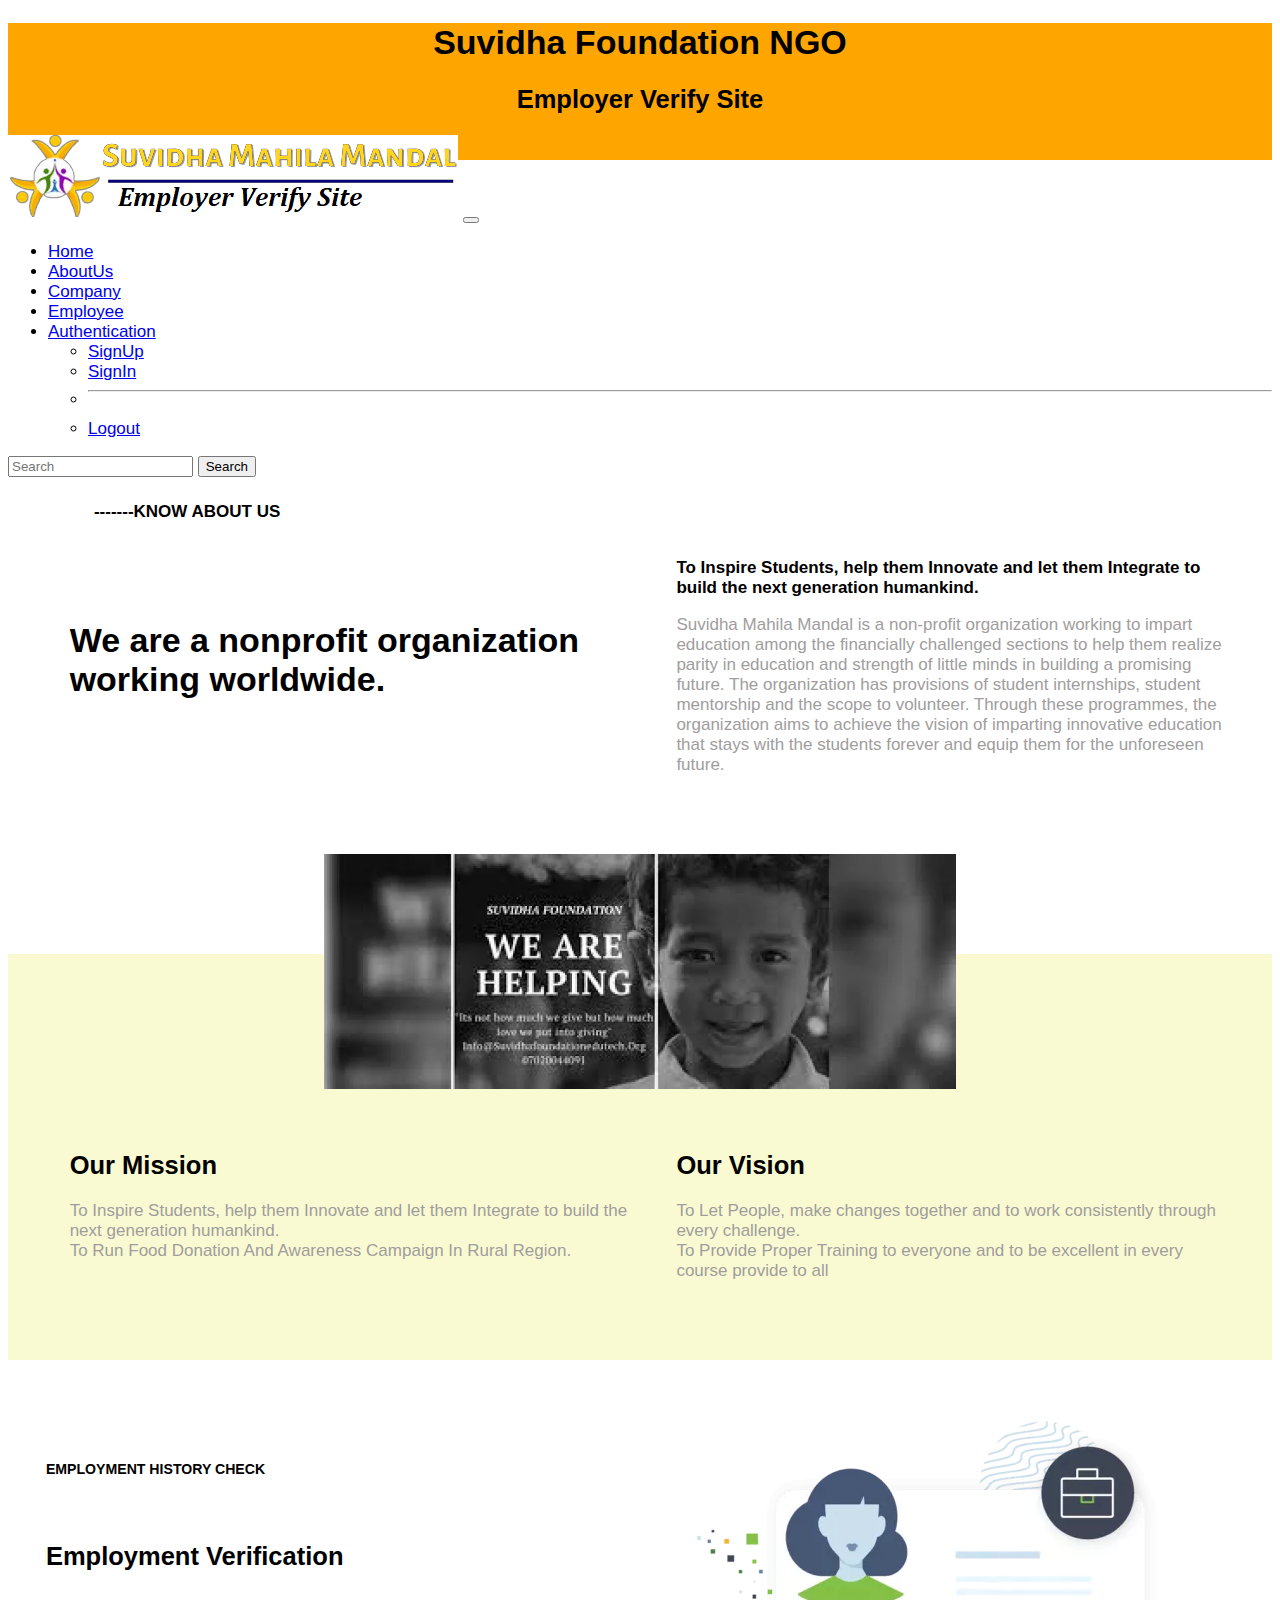
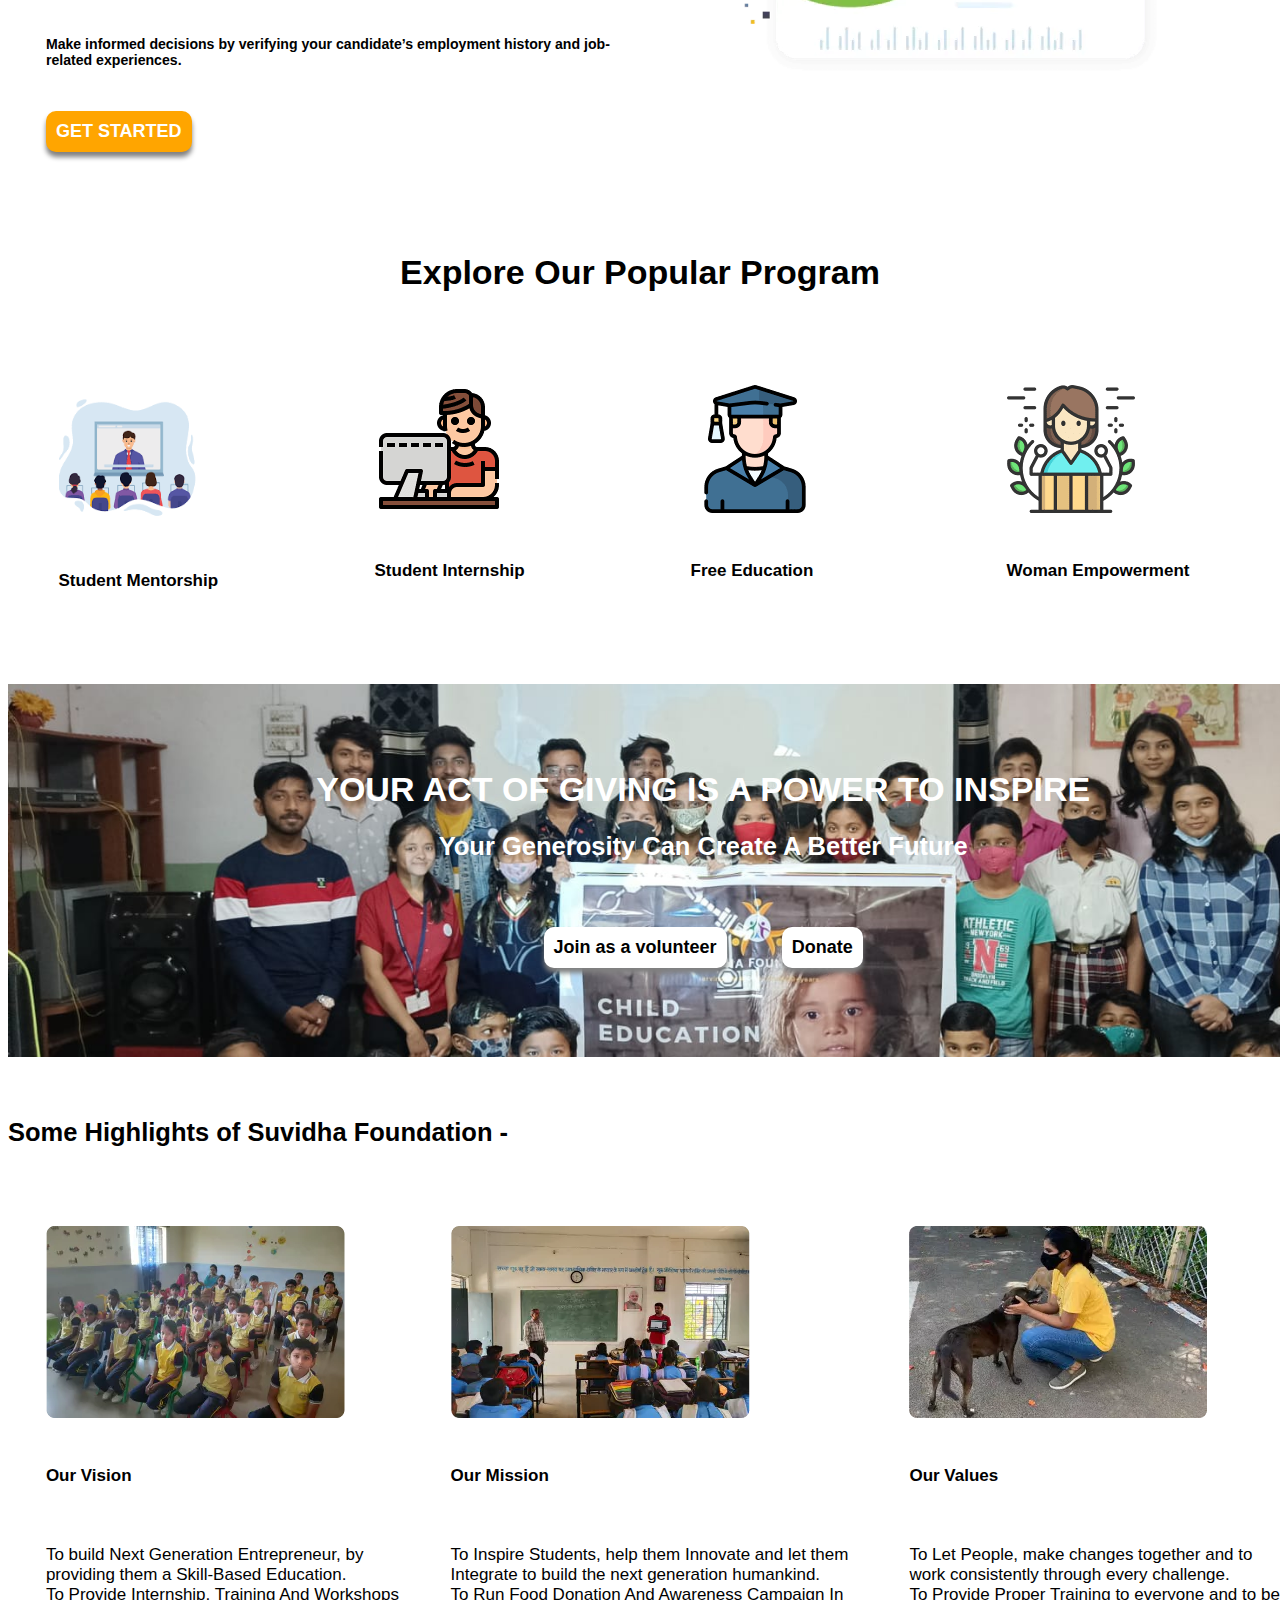
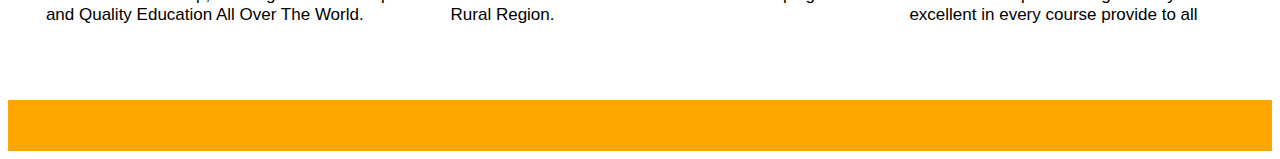
<file: index.html>
<!doctype html>
<html lang="en">

<head>
  <meta charset="utf-8">
  <meta name="viewport" content="width=device-width, initial-scale=1">
  <title>Home Page - SuvidhaFoundationNGO</title>
  <link href="https://cdn.jsdelivr.net/npm/bootstrap@5.2.1/dist/css/bootstrap.min.css" rel="stylesheet"
    integrity="sha384-iYQeCzEYFbKjA/T2uDLTpkwGzCiq6soy8tYaI1GyVh/UjpbCx/TYkiZhlZB6+fzT" crossorigin="anonymous">

  <!-- Internal CSS -->
  <style>
    .head {
      background: orange;
      padding-bottom: 2%;
      margin-bottom: -2%;
    }

    .head img {
      float: left;
      margin: 1%;
    }
  </style>

  <link rel="stylesheet" href="style.css">

</head>

<body>
  <div class="head">
    <!-- <img width="60px" height="60px" src="img/suvidhaLogo1.png" alt="Loading..."> -->
    <center>
      <h1>Suvidha Foundation NGO</h1>
      <h2>Employer Verify Site</h2>
    </center>
  </div>
  <nav class="navbar navbar-expand-lg navbar-light bg-light">
    <div class="container-fluid">
      <a class="navbar-brand" href="#"><img class="menuLogo" src="img/EVS mahila mandal.png"
          alt="Loading..."></a>
      <button class="navbar-toggler" type="button" data-bs-toggle="collapse" data-bs-target="#navbarSupportedContent"
        aria-controls="navbarSupportedContent" aria-expanded="false" aria-label="Toggle navigation">
        <span class="navbar-toggler-icon"></span>
      </button>
      <div class="collapse navbar-collapse" id="navbarSupportedContent">
        <ul class="navbar-nav me-auto mb-2 mb-lg-0">
          <li class="nav-item">
            <a class="nav-link active" aria-current="page" href="index.html">Home</a>
          </li>
          <li class="nav-item">
            <a class="nav-link" href="https://suvidhafoundationedutech.org/about.php">AboutUs</a>
          </li>
          <li class="nav-item">
            <a class="nav-link" href="company.html">Company</a>
          </li>
          <li class="nav-item">
            <a class="nav-link" href="employee.html">Employee</a>
          </li>
          <li class="nav-item dropdown">
            <a class="nav-link dropdown-toggle" href="#" role="button" data-bs-toggle="dropdown" aria-expanded="false">
              Authentication
            </a>
            <ul class="dropdown-menu">
              <li><a class="dropdown-item" href="signUp.html">SignUp</a></li>
              <li><a class="dropdown-item" href="signIn.html">SignIn</a></li>
              <li>
                <hr class="dropdown-divider">
              </li>
              <li><a class="dropdown-item" href="index.html">Logout</a></li>
            </ul>
          </li>
          <!-- <li class="nav-item">
                  <a class="nav-link disabled">Disabled</a>
                </li> -->
        </ul>
        <form class="d-flex" role="search">
          <input class="form-control me-2" type="search" placeholder="Search" aria-label="Search">
          <button class="btn btn-outline-warning" type="submit">Search</button>
        </form>
      </div>
    </div>
  </nav>
  <!-- Navigation Ends -->

  <!-- Know About Us Section starts -->
  <div class="know">

    <div class="line">
      <!-- <b><span>
          <hr style="flaot:left; width:10%;text-align:left;margin-left:5%;">
        </span> -->
      <b><span style="margin-left: 5%;">-------KNOW ABOUT US</span></b>
    </div>
    <div class="flex">
      <div class="left">
        <br><br>
        <h1>We are a nonprofit organization working worldwide.</h1>
      </div>
      <div class="right">
        <b> To Inspire Students, help them Innovate and let them Integrate to build the next generation humankind.</b>
        <br>
        <p style="color: rgb(160, 157, 157);">Suvidha Mahila Mandal is a non-profit organization working to impart
          education among the financially challenged
          sections to help them realize parity in education and strength of little minds in building a promising future.
          The organization has provisions of student internships, student mentorship and the scope to volunteer. Through
          these programmes, the organization aims to achieve the vision of imparting innovative education that stays
          with
          the students forever and equip them for the unforeseen future.</p>
      </div>
    </div>
  </div>
  <!-- Know About Us Section ends -->
<div class="image">
  <img src="img/knowImg.png" alt="Loading...">
</div>
<br><br><br><br><br>
  <!-- Mission & Vision starts -->
  <div class="mission">
      <div class="container">
          <div class="flex">
            <div class="left">
              <h2>Our Mission</h2>
              <p>To Inspire Students, help them Innovate and let them Integrate to build the next generation humankind. <br>
                To Run Food Donation And Awareness Campaign In Rural Region.</p>
            </div>
            <div class="right">
              <h2>Our Vision</h2>
              <p>To Let People, make changes together and to work consistently through every challenge. <br>
                To Provide Proper Training to everyone and to be excellent in every course provide to all</p>
            </div>
          </div>
        </div>
      </div>
  <!-- Mission & Vision ends   -->

  <!-- Employer Verification starts -->
  <div class="container">
    <div class="EmployerVerify">
      <div class="flex">
        <div class="left">
          <br><br>
          <h5>EMPLOYMENT HISTORY CHECK</h5>
          <br>
          <h2><b>Employment Verification</b></h2>
          <br>
          <h5>Make informed decisions by verifying your candidate’s employment history and job-related experiences.</h5>
          <br>
          <button>GET STARTED</button>
        </div>
        <div class="right">
          <img src="img/verifyImg.png" alt="Loading...">
        </div>
      </div>
    </div>
  </div>
  <!-- Employer Verification ends -->
<br><br>
  <!-- Program Section starts  -->
    <div class="container">
      <div class="program">
        <center><h1>Explore Our Popular Program</h1></center>
        <br>
        <div class="flex">
          
          <div>
            <img style="width: 138px; height: 138px;" src="img/program111.png" alt="Loading...">
            <br><br>
            <h4><b>Student Mentorship</b></h4>
          </div>
          <div>
            <img src="img/program2.png" alt="Loading...">
            <br><br>
            <h4><b>Student Internship</b></h4>
          </div>
          <div>
            <img src="img/program3.png" alt="Loading...">
            <br><br>
            <h4><b>Free Education</b></h4>
          </div>
          <div>
            <img src="img/program4.png" alt="Loading...">
            <br><br>
            <h4><b>Woman Empowerment</b></h4>
          </div>
          
        </div>
      </div>
    </div>
  <!-- Program Section ends -->
<br>
  <!-- Volunteer bg starts -->
    <div class="container">
      <center>
        <div class="volunteer">
          <h1>YOUR ACT OF GIVING IS A POWER TO INSPIRE</h1>
          <h2><b>Your Generosity Can Create A Better Future</b></h2>
          <br>
          <button>Join as a volunteer</button>
          <button>Donate</button>
  
        </div>
      </center>
    </div>
  <!-- Volunteer bg ends -->
<br><br>
<!-- Highlight section starts -->
    <div class="container">
      <div class="highlight">
        <h2>Some Highlights of Suvidha Foundation -</h2>
        <br>
        <div class="flex">
          <div>
            <img src="img/vision.png" alt="Loading...">
            <br><br>
            <h4><b>Our Vision</b></h4>
            <br>
            <p>To build Next Generation Entrepreneur, by providing them a Skill-Based Education.
              <br>
              To Provide Internship, Training And Workshops and Quality Education All Over The World.<p>
          </div>
          <div>
            <img src="img/mission.png" alt="Loading...">
            <br><br>
            <h4><b>Our Mission</b></h4>
            <br>
            <p>To Inspire Students, help them Innovate and let them Integrate to build the next generation humankind.
                <br>
              To Run Food Donation And Awareness Campaign In Rural Region.<p>
          </div>
          <div>
            <img src="img/values.png" alt="Loading...">
            <br><br>
            <h4><b>Our Values</b></h4>
            <br>
            <p>To Let People, make changes together and to work consistently through every challenge.
              <br>
              To Provide Proper Training to everyone and to be excellent in every course provide to all<p>
          </div>
        </div>
      </div>
    </div>
<!-- Highlight section ends -->
<br>
<!-- footer starts -->
<div class="footer">
  
</div>
<!-- footer ends -->

  <script src="https://cdn.jsdelivr.net/npm/bootstrap@5.2.1/dist/js/bootstrap.bundle.min.js"
    integrity="sha384-u1OknCvxWvY5kfmNBILK2hRnQC3Pr17a+RTT6rIHI7NnikvbZlHgTPOOmMi466C8"
    crossorigin="anonymous"></script>
</body>

</html>
































































































































































<!-- 

<div class="flex">
  <div class="table">
    <table>
      <tr>
        <th>Our Team</th>
        <th>More</th>
        <th>Connect</th>
      </tr>
      <tr></tr>
      <tr>
        <td>About Us</td>
        <td></td>
        <td>Facebook</td>
      </tr>
      <tr></tr>
      <tr>
        <td>Team</td>
        <td>Event</td>
        <td>Instagram</td>
      </tr>
      <tr></tr>
      <tr>
        <td>What we do</td>
        <td>Donate</td>
        <td>Twitter</td>
      </tr>
      <tr></tr>
      <tr>
        <td>Contact</td>
        <td>Blog</td>
        <td>LinkedIn</td>
      </tr>
    </table>
  </div>
  <div class="subscribe">

  </div>
</div> -->
</file>
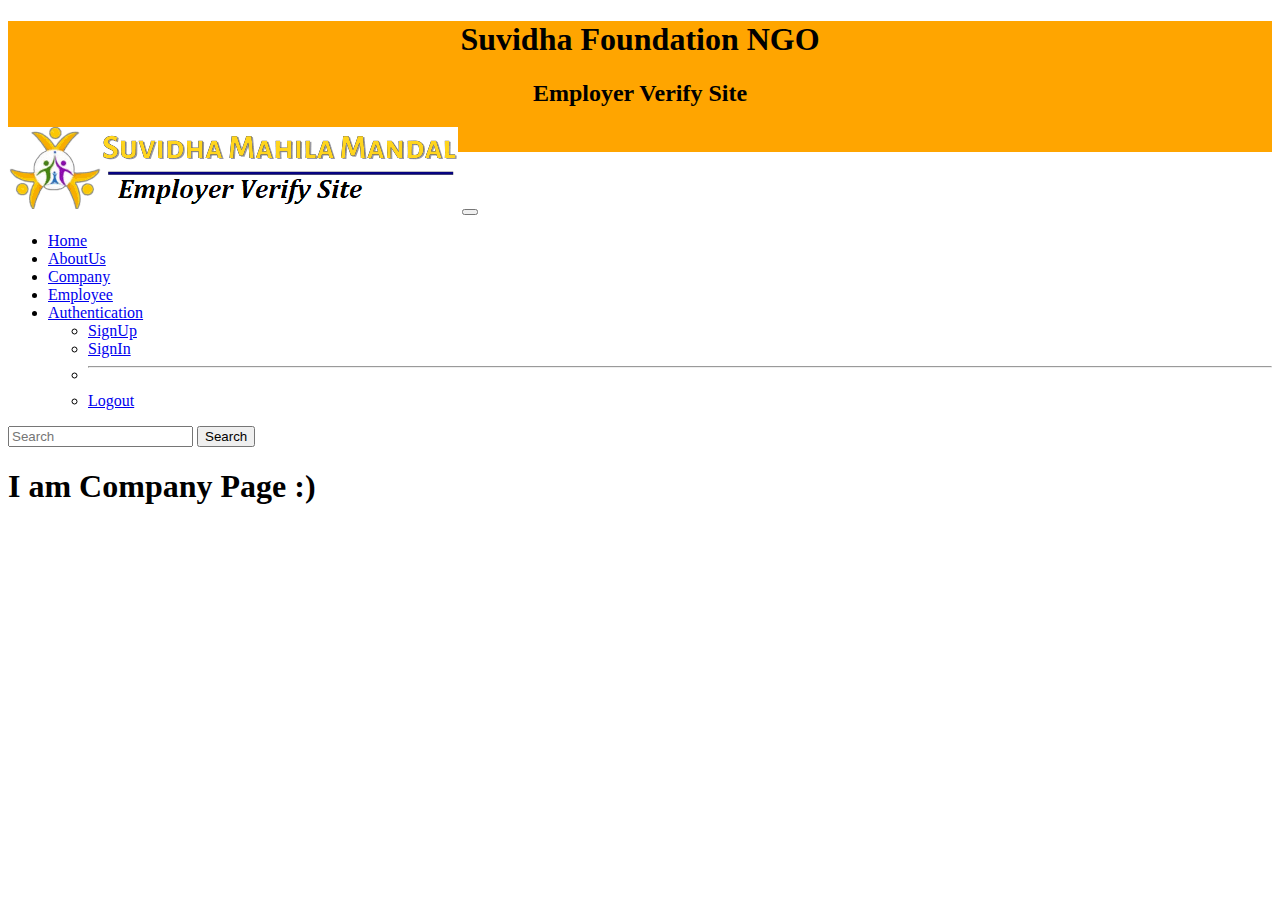
<file: company.html>
<!doctype html>
<html lang="en">
  <head>
    <meta charset="utf-8">
    <meta name="viewport" content="width=device-width, initial-scale=1">
    <title>Company - SuvidhaFoundationNGO</title>
    <link href="https://cdn.jsdelivr.net/npm/bootstrap@5.2.1/dist/css/bootstrap.min.css" rel="stylesheet" integrity="sha384-iYQeCzEYFbKjA/T2uDLTpkwGzCiq6soy8tYaI1GyVh/UjpbCx/TYkiZhlZB6+fzT" crossorigin="anonymous">

<!-- Internal CSS -->
    <style>
        .head{
            background: orange;
            padding-bottom: 2%;
            margin-bottom: -2%;
        }
        .head img{
            float:left;
            margin: 1%;
        }
    </style>

  </head>
  <body>
    <div class="head">
        <!-- <img width="60px" height="60px" src="img/suvidhaLogo1.png" alt="Loading..."> -->
        <center>
            <h1>Suvidha Foundation NGO</h1>
            <h2>Employer Verify Site</h2>
        </center>
    </div>
    <nav class="navbar navbar-expand-lg navbar-light bg-light">
        <div class="container-fluid">
          <a class="navbar-brand" href="#"><img class="menuLogo" src="img/EVS mahila mandal.png" alt="Loading..."></a>
          <button class="navbar-toggler" type="button" data-bs-toggle="collapse" data-bs-target="#navbarSupportedContent"
            aria-controls="navbarSupportedContent" aria-expanded="false" aria-label="Toggle navigation">
            <span class="navbar-toggler-icon"></span>
          </button>
          <div class="collapse navbar-collapse" id="navbarSupportedContent">
            <ul class="navbar-nav me-auto mb-2 mb-lg-0">
              <li class="nav-item">
                <a class="nav-link active" aria-current="page" href="index.html">Home</a>
              </li>
              <li class="nav-item">
                <a class="nav-link" href="https://suvidhafoundationedutech.org/about.php">AboutUs</a>
              </li>
              <li class="nav-item">
                <a class="nav-link" href="company.html">Company</a>
              </li>
              <li class="nav-item">
                <a class="nav-link" href="employee.html">Employee</a>
              </li>
              <li class="nav-item dropdown">
                <a class="nav-link dropdown-toggle" href="#" role="button" data-bs-toggle="dropdown" aria-expanded="false">
                  Authentication
                </a>
                <ul class="dropdown-menu">
                  <li><a class="dropdown-item" href="signUp.html">SignUp</a></li>
                  <li><a class="dropdown-item" href="signIn.html">SignIn</a></li>
                  <li>
                    <hr class="dropdown-divider">
                  </li>
                  <li><a class="dropdown-item" href="index.html">Logout</a></li>
                </ul>
              </li>
              <!-- <li class="nav-item">
                  <a class="nav-link disabled">Disabled</a>
                </li> -->
            </ul>
            <form class="d-flex" role="search">
              <input class="form-control me-2" type="search" placeholder="Search" aria-label="Search">
              <button class="btn btn-outline-warning" type="submit">Search</button>
            </form>
          </div>
        </div>
      </nav>
    
      <h1>I am Company Page :)</h1>

    <script src="https://cdn.jsdelivr.net/npm/bootstrap@5.2.1/dist/js/bootstrap.bundle.min.js" integrity="sha384-u1OknCvxWvY5kfmNBILK2hRnQC3Pr17a+RTT6rIHI7NnikvbZlHgTPOOmMi466C8" crossorigin="anonymous"></script>
  </body>
</html>
</file>
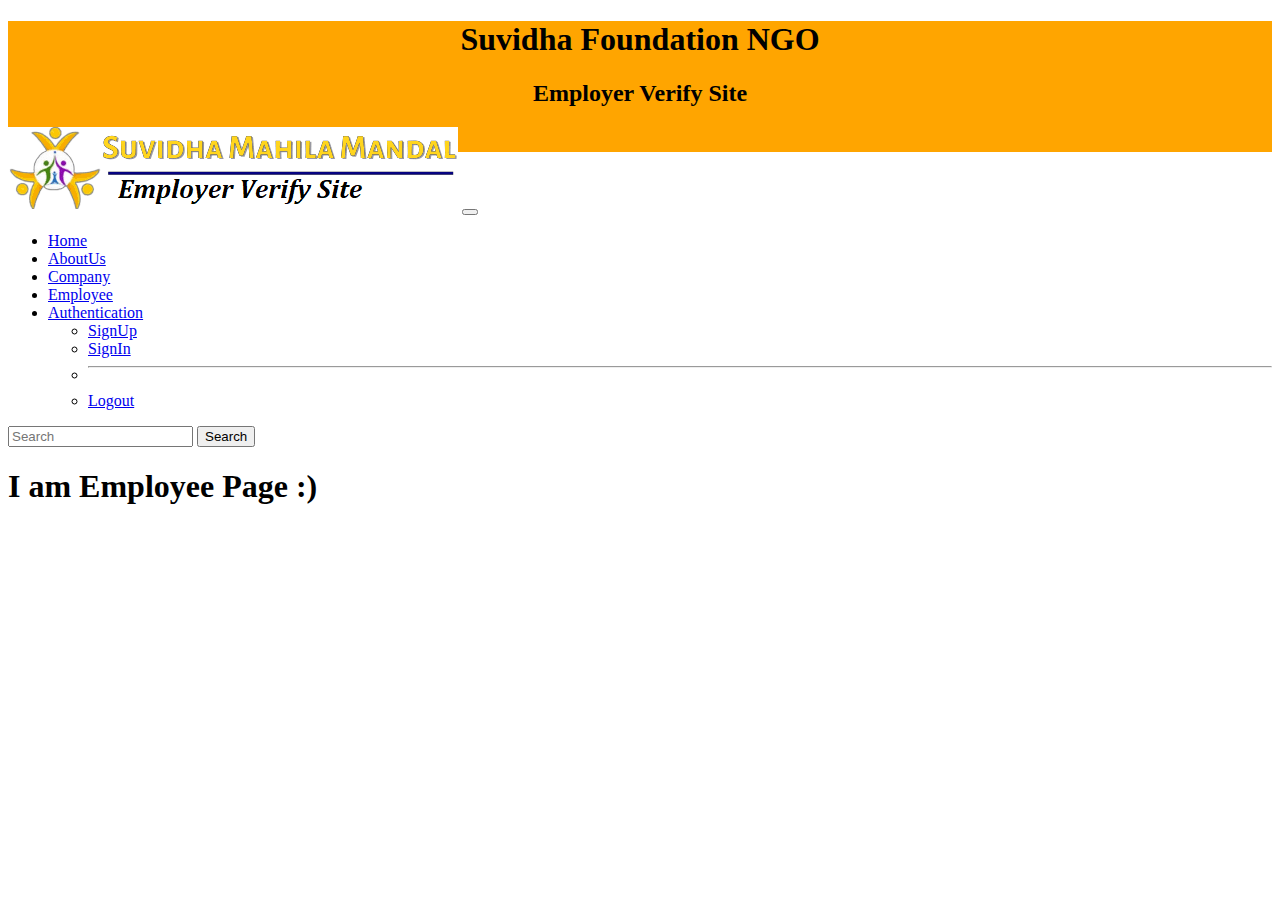
<file: employee.html>
<!doctype html>
<html lang="en">
  <head>
    <meta charset="utf-8">
    <meta name="viewport" content="width=device-width, initial-scale=1">
    <title>Employee - SuvidhaFoundationNGO</title>
    <link href="https://cdn.jsdelivr.net/npm/bootstrap@5.2.1/dist/css/bootstrap.min.css" rel="stylesheet" integrity="sha384-iYQeCzEYFbKjA/T2uDLTpkwGzCiq6soy8tYaI1GyVh/UjpbCx/TYkiZhlZB6+fzT" crossorigin="anonymous">

<!-- Internal CSS -->
    <style>
        .head{
            background: orange;
            padding-bottom: 2%;
            margin-bottom: -2%;
        }
        .head img{
            float:left;
            margin: 1%;
        }
    </style>

  </head>
  <body>
    <div class="head">
        <!-- <img width="60px" height="60px" src="img/suvidhaLogo1.png" alt="Loading..."> -->
        <center>
            <h1>Suvidha Foundation NGO</h1>
            <h2>Employer Verify Site</h2>
        </center>
    </div>
    <nav class="navbar navbar-expand-lg navbar-light bg-light">
        <div class="container-fluid">
          <a class="navbar-brand" href="#"><img class="menuLogo" src="img/EVS mahila mandal.png" alt="Loading..."></a>
          <button class="navbar-toggler" type="button" data-bs-toggle="collapse" data-bs-target="#navbarSupportedContent"
            aria-controls="navbarSupportedContent" aria-expanded="false" aria-label="Toggle navigation">
            <span class="navbar-toggler-icon"></span>
          </button>
          <div class="collapse navbar-collapse" id="navbarSupportedContent">
            <ul class="navbar-nav me-auto mb-2 mb-lg-0">
              <li class="nav-item">
                <a class="nav-link active" aria-current="page" href="index.html">Home</a>
              </li>
              <li class="nav-item">
                <a class="nav-link" href="https://suvidhafoundationedutech.org/about.php">AboutUs</a>
              </li>
              <li class="nav-item">
                <a class="nav-link" href="company.html">Company</a>
              </li>
              <li class="nav-item">
                <a class="nav-link" href="employee.html">Employee</a>
              </li>
              <li class="nav-item dropdown">
                <a class="nav-link dropdown-toggle" href="#" role="button" data-bs-toggle="dropdown" aria-expanded="false">
                  Authentication
                </a>
                <ul class="dropdown-menu">
                  <li><a class="dropdown-item" href="signUp.html">SignUp</a></li>
                  <li><a class="dropdown-item" href="signIn.html">SignIn</a></li>
                  <li>
                    <hr class="dropdown-divider">
                  </li>
                  <li><a class="dropdown-item" href="index.html">Logout</a></li>
                </ul>
              </li>
              <!-- <li class="nav-item">
                  <a class="nav-link disabled">Disabled</a>
                </li> -->
            </ul>
            <form class="d-flex" role="search">
              <input class="form-control me-2" type="search" placeholder="Search" aria-label="Search">
              <button class="btn btn-outline-warning" type="submit">Search</button>
            </form>
          </div>
        </div>
      </nav>
    
      <h1>I am Employee Page :)</h1>
      

    <script src="https://cdn.jsdelivr.net/npm/bootstrap@5.2.1/dist/js/bootstrap.bundle.min.js" integrity="sha384-u1OknCvxWvY5kfmNBILK2hRnQC3Pr17a+RTT6rIHI7NnikvbZlHgTPOOmMi466C8" crossorigin="anonymous"></script>
  </body>
</html>
</file>
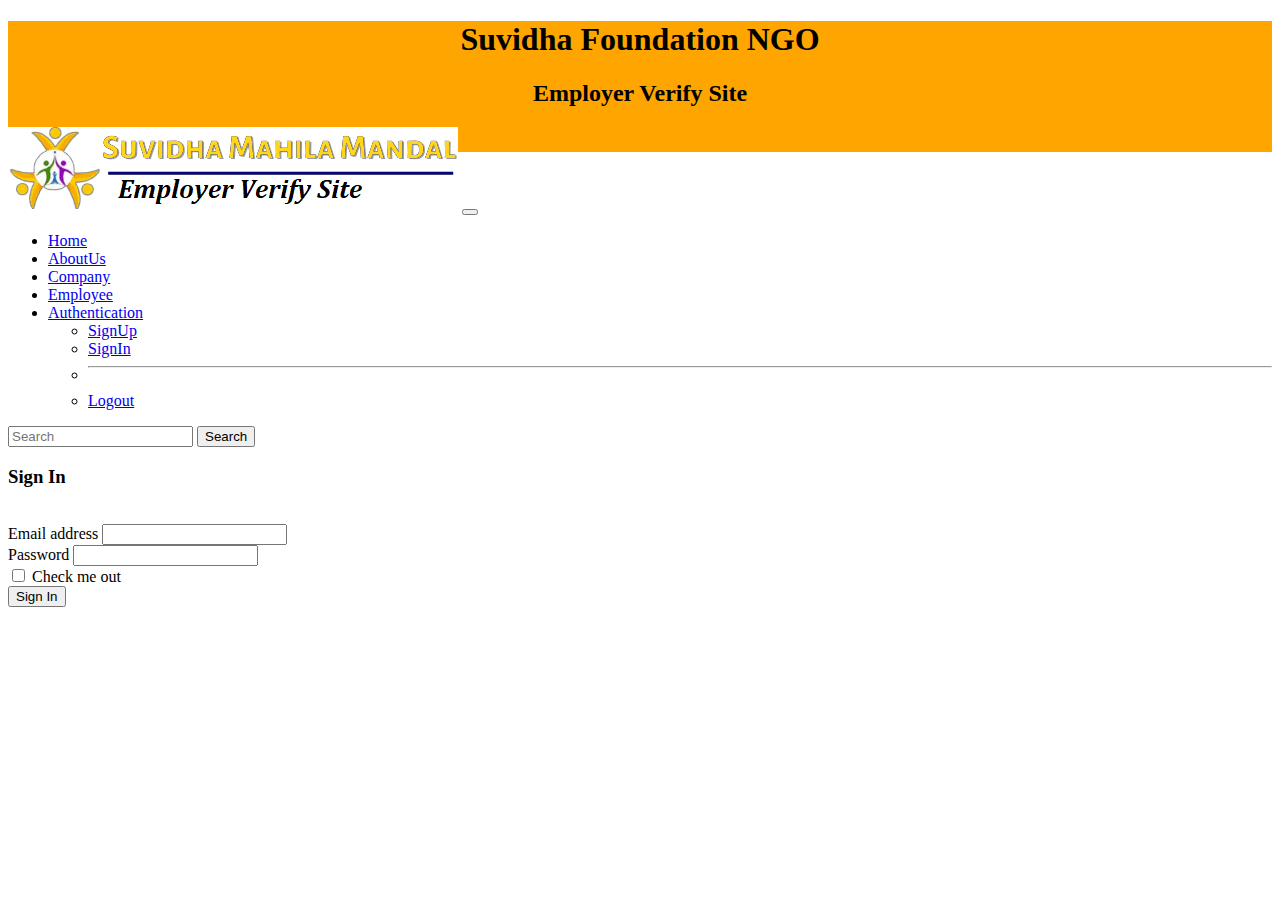
<file: signIn.html>
<!doctype html>
<html lang="en">

<head>
  <meta charset="utf-8">
  <meta name="viewport" content="width=device-width, initial-scale=1">
  <title>SignIn Page - SuvidhaFoundationNGO</title>
  <link href="https://cdn.jsdelivr.net/npm/bootstrap@5.2.1/dist/css/bootstrap.min.css" rel="stylesheet"
    integrity="sha384-iYQeCzEYFbKjA/T2uDLTpkwGzCiq6soy8tYaI1GyVh/UjpbCx/TYkiZhlZB6+fzT" crossorigin="anonymous">

<!-- Internal CSS -->
<style>
    .head{
        background: orange;
        padding-bottom: 2%;
        margin-bottom: -2%;
    }
    .head img{
            float:left;
            margin: 1%;
        }
    </style>

  </head>
  <body>
    <div class="head">
        <!-- <img width="60px" height="60px" src="img/suvidhaLogo1.png" alt="Loading..."> -->
    <center>
        <h1>Suvidha Foundation NGO</h1>
        <h2>Employer Verify Site</h2>
    </center>
</div>
  <nav class="navbar navbar-expand-lg navbar-light bg-light">
    <div class="container-fluid">
      <a class="navbar-brand" href="#"><img class="menuLogo" src="img/EVS mahila mandal.png" alt="Loading..."></a>
      <button class="navbar-toggler" type="button" data-bs-toggle="collapse" data-bs-target="#navbarSupportedContent"
        aria-controls="navbarSupportedContent" aria-expanded="false" aria-label="Toggle navigation">
        <span class="navbar-toggler-icon"></span>
      </button>
      <div class="collapse navbar-collapse" id="navbarSupportedContent">
        <ul class="navbar-nav me-auto mb-2 mb-lg-0">
          <li class="nav-item">
            <a class="nav-link active" aria-current="page" href="index.html">Home</a>
          </li>
          <li class="nav-item">
            <a class="nav-link" href="https://suvidhafoundationedutech.org/about.php">AboutUs</a>
          </li>
          <li class="nav-item">
            <a class="nav-link" href="company.html">Company</a>
          </li>
          <li class="nav-item">
            <a class="nav-link" href="employee.html">Employee</a>
          </li>
          <li class="nav-item dropdown">
            <a class="nav-link dropdown-toggle" href="#" role="button" data-bs-toggle="dropdown" aria-expanded="false">
              Authentication
            </a>
            <ul class="dropdown-menu">
              <li><a class="dropdown-item" href="signUp.html">SignUp</a></li>
              <li><a class="dropdown-item" href="signIn.html">SignIn</a></li>
              <li>
                <hr class="dropdown-divider">
              </li>
              <li><a class="dropdown-item" href="index.html">Logout</a></li>
            </ul>
          </li>
          <!-- <li class="nav-item">
              <a class="nav-link disabled">Disabled</a>
            </li> -->
        </ul>
        <form class="d-flex" role="search">
          <input class="form-control me-2" type="search" placeholder="Search" aria-label="Search">
          <button class="btn btn-outline-warning" type="submit">Search</button>
        </form>
      </div>
    </div>
  </nav>

  <div class="container mt-5">
    <div class="row">
      
      <div class="col-md-4">
  
      </div>
      <div class="col-md-4 jumbotron">
        <h3>Sign In</h3><br>
        <form>
          <div class="mb-3">
            <label for="exampleInputEmail1" class="form-label">Email address</label>
            <input type="email" class="form-control" id="exampleInputEmail1" aria-describedby="emailHelp">
            
          </div>
          <div class="mb-3">
            <label for="exampleInputPassword1" class="form-label">Password</label>
            <input type="password" class="form-control" id="exampleInputPassword1">
          </div>
          <div class="mb-3 form-check">
            <input type="checkbox" class="form-check-input" id="exampleCheck1">
            <label class="form-check-label" for="exampleCheck1">Check me out</label>
          </div>
          <button type="submit" class="btn btn-warning">Sign In</button>
        </form>
  
      </div>
      <div class="col-md-4">
  
      </div>
  
    </div>
  </div>

  <script src="https://cdn.jsdelivr.net/npm/bootstrap@5.2.1/dist/js/bootstrap.bundle.min.js"
    integrity="sha384-u1OknCvxWvY5kfmNBILK2hRnQC3Pr17a+RTT6rIHI7NnikvbZlHgTPOOmMi466C8"
    crossorigin="anonymous"></script>
</body>

</html>
</file>
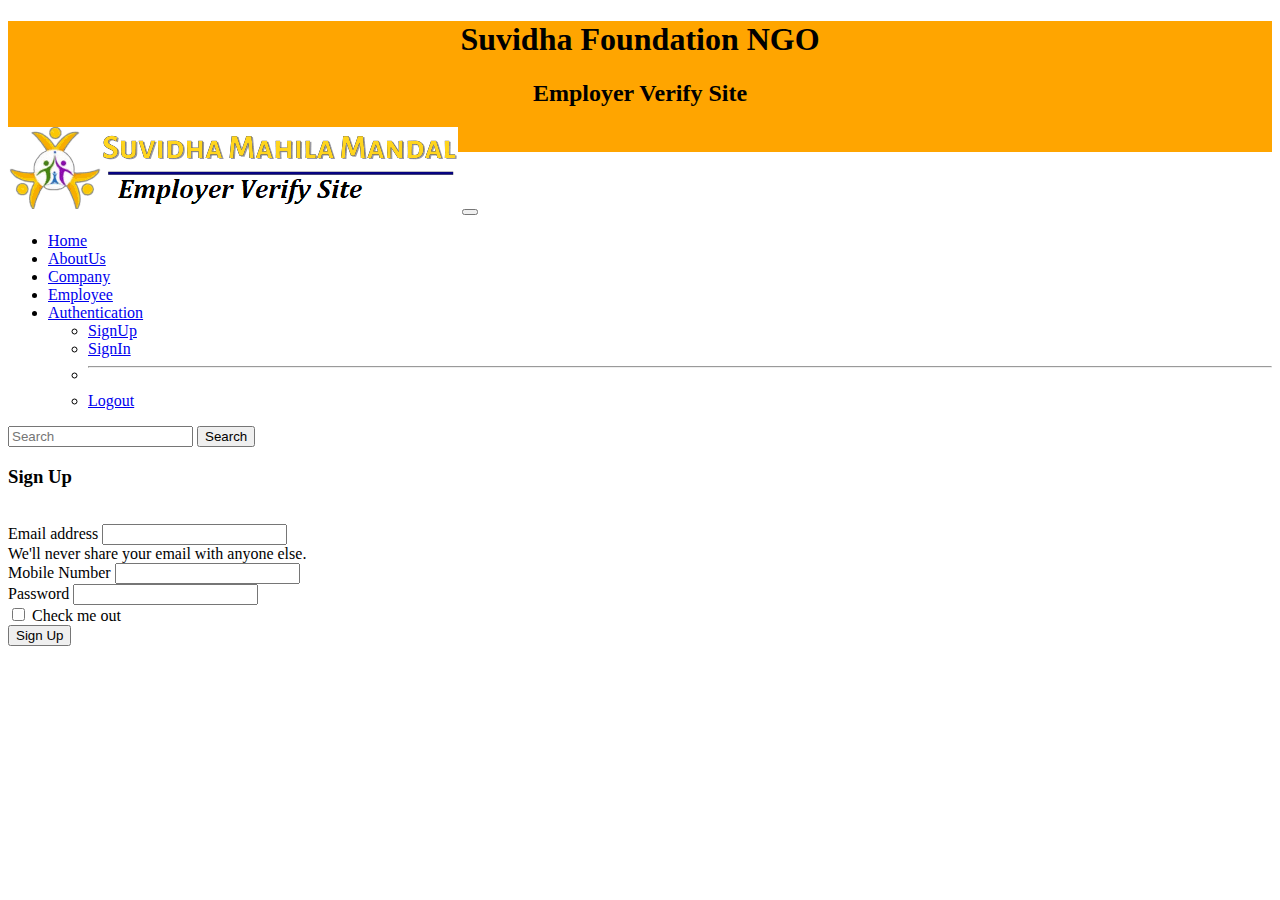
<file: signUp.html>
<!doctype html>
<html lang="en">
  <head>
    <meta charset="utf-8">
    <meta name="viewport" content="width=device-width, initial-scale=1">
    <title>SignUp Page - SuvidhaFoundationNGO</title>
    <link href="https://cdn.jsdelivr.net/npm/bootstrap@5.2.1/dist/css/bootstrap.min.css" rel="stylesheet" integrity="sha384-iYQeCzEYFbKjA/T2uDLTpkwGzCiq6soy8tYaI1GyVh/UjpbCx/TYkiZhlZB6+fzT" crossorigin="anonymous">
  
<!-- Internal CSS -->
<style>
    .head{
        background: orange;
        padding-bottom: 2%;
        margin-bottom: -2%;
    }
    .head img{
            float:left;
            margin: 1%;
        }
    </style>

  </head>
  <body>
    <div class="head">
        <!-- <img width="60px" height="60px" src="img/suvidhaLogo1.png" alt="Loading..."> -->
    <center>
        <h1>Suvidha Foundation NGO</h1>
        <h2>Employer Verify Site</h2>
    </center>
</div>
    <nav class="navbar navbar-expand-lg navbar-light bg-light">
        <div class="container-fluid">
          <a class="navbar-brand" href="#"><img class="menuLogo" src="img/EVS mahila mandal.png" alt="Loading..."></a>
          <button class="navbar-toggler" type="button" data-bs-toggle="collapse" data-bs-target="#navbarSupportedContent"
            aria-controls="navbarSupportedContent" aria-expanded="false" aria-label="Toggle navigation">
            <span class="navbar-toggler-icon"></span>
          </button>
          <div class="collapse navbar-collapse" id="navbarSupportedContent">
            <ul class="navbar-nav me-auto mb-2 mb-lg-0">
              <li class="nav-item">
                <a class="nav-link active" aria-current="page" href="index.html">Home</a>
              </li>
              <li class="nav-item">
                <a class="nav-link" href="https://suvidhafoundationedutech.org/about.php">AboutUs</a>
              </li>
              <li class="nav-item">
                <a class="nav-link" href="company.html">Company</a>
              </li>
              <li class="nav-item">
                <a class="nav-link" href="employee.html">Employee</a>
              </li>
              <li class="nav-item dropdown">
                <a class="nav-link dropdown-toggle" href="#" role="button" data-bs-toggle="dropdown" aria-expanded="false">
                  Authentication
                </a>
                <ul class="dropdown-menu">
                  <li><a class="dropdown-item" href="signUp.html">SignUp</a></li>
                  <li><a class="dropdown-item" href="signIn.html">SignIn</a></li>
                  <li>
                    <hr class="dropdown-divider">
                  </li>
                  <li><a class="dropdown-item" href="index.html">Logout</a></li>
                </ul>
              </li>
              <!-- <li class="nav-item">
                  <a class="nav-link disabled">Disabled</a>
                </li> -->
            </ul>
            <form class="d-flex" role="search">
              <input class="form-control me-2" type="search" placeholder="Search" aria-label="Search">
              <button class="btn btn-outline-warning" type="submit">Search</button>
            </form>
          </div>
        </div>
      </nav>
   
      <div class="container mt-5">
        <div class="row">
    
          <div class="col-md-4">
      
          </div>
          <div class="col-md-4 jumbotron">
            <h3>Sign Up</h3><br>
            <form>
              <div class="mb-3">
                <label for="exampleInputEmail1" class="form-label">Email address</label>
                <input type="email" class="form-control" id="exampleInputEmail1" aria-describedby="emailHelp">
                <div id="emailHelp" class="form-text">We'll never share your email with anyone else.</div>
              </div>
            <!-- <form> -->
              <div class="mb-3">
                <label for="exampleInputEmail1" class="form-label">Mobile Number</label>
                <input type="number" class="form-control" id="exampleInputEmail1" aria-describedby="emailHelp">
              </div>
              <div class="mb-3">
                <label for="exampleInputPassword1" class="form-label">Password</label>
                <input type="password" class="form-control" id="exampleInputPassword1">
              </div>
              <div class="mb-3 form-check">
                <input type="checkbox" class="form-check-input" id="exampleCheck1">
                <label class="form-check-label" for="exampleCheck1">Check me out</label>
              </div>
              <button type="submit" class="btn btn-warning">Sign Up</button>
            </form>
      
          </div>
          <div class="col-md-4">
      
          </div>
      
        </div>
      </div>
    
    <script src="https://cdn.jsdelivr.net/npm/bootstrap@5.2.1/dist/js/bootstrap.bundle.min.js" integrity="sha384-u1OknCvxWvY5kfmNBILK2hRnQC3Pr17a+RTT6rIHI7NnikvbZlHgTPOOmMi466C8" crossorigin="anonymous"></script>
  </body>
</html>
</file>
<file: style.css>
body{
    /* padding: 1%; */
    font-size: 17px;
    /* font-family: 'Times New Roman', Times, serif; */
    font-family: 'Gill Sans', 'Gill Sans MT', Calibri, 'Trebuchet MS', sans-serif;
}
.know{
    padding: 2%;
}
.flex{
    width: 100%;
    padding: 1%;
    
    display: flex;
}
.left{
    /* background: green; */
    padding: 2%;
    width: 50%;
}
.right{
    /* background: red; */
    padding: 2%;
    width: 50%;
}
.image{
    width:100%;
    align-content: center;
    margin-left: 25%;
    float: left;
}
.image img{
    width: 50%;
   
}
.mission{
    background: lightgoldenrodyellow;
    padding: 2%;
}
.mission p{
    color: rgb(160, 157, 157);
}
.EmployerVerify button{
    background-color: orange;
    color: white;
    padding: 10px 10px 10px 10px;
    box-shadow: 10px 10px 10px;
    font-size: large;
    font-weight: bold;
    border: 50px;
    border-radius: 10px;
    box-shadow: 0px 5px 5px grey;
}
.EmployerVerify button:hover{
    color: black;
}
.program .flex div{
    width: 25%;
    padding: 2%;
    margin: 1%;
}

.volunteer{
    width: 100%;
    background-image: url(img/volunteerImg.jfif);
    background-color: #cccccc;     /* use if bg image not available*/
    background-position: center;    /* centre the bg image*/
    background-repeat: no-repeat;   /* do not repeat the image */
    background-size: cover;     /* resize the bg image to cover container */
    position: relative;
    padding: 5%;
    color: white;
    
}
.volunteer button{
    background-color: white;
    color: black;
    padding: 10px 10px 10px 10px;
    margin: 2%;
    box-shadow: 10px 10px 10px;
    font-size: large;
    font-weight: bold;
    border: 50px;
    border-radius: 10px;
    box-shadow: 0px 5px 5px grey;
}
.volunteer button:hover{
    background-color: orange;
    color: white;
}
.highlight div{
    margin: 1%;
}
.footer{
    background-color: orange;
    padding: 2%;
}













/* --------------------------------------------For Responsiveness----------------------------------------- */
@media(max-width:500px){
    .footer{
        background-color: black;
    }
}
</file>
